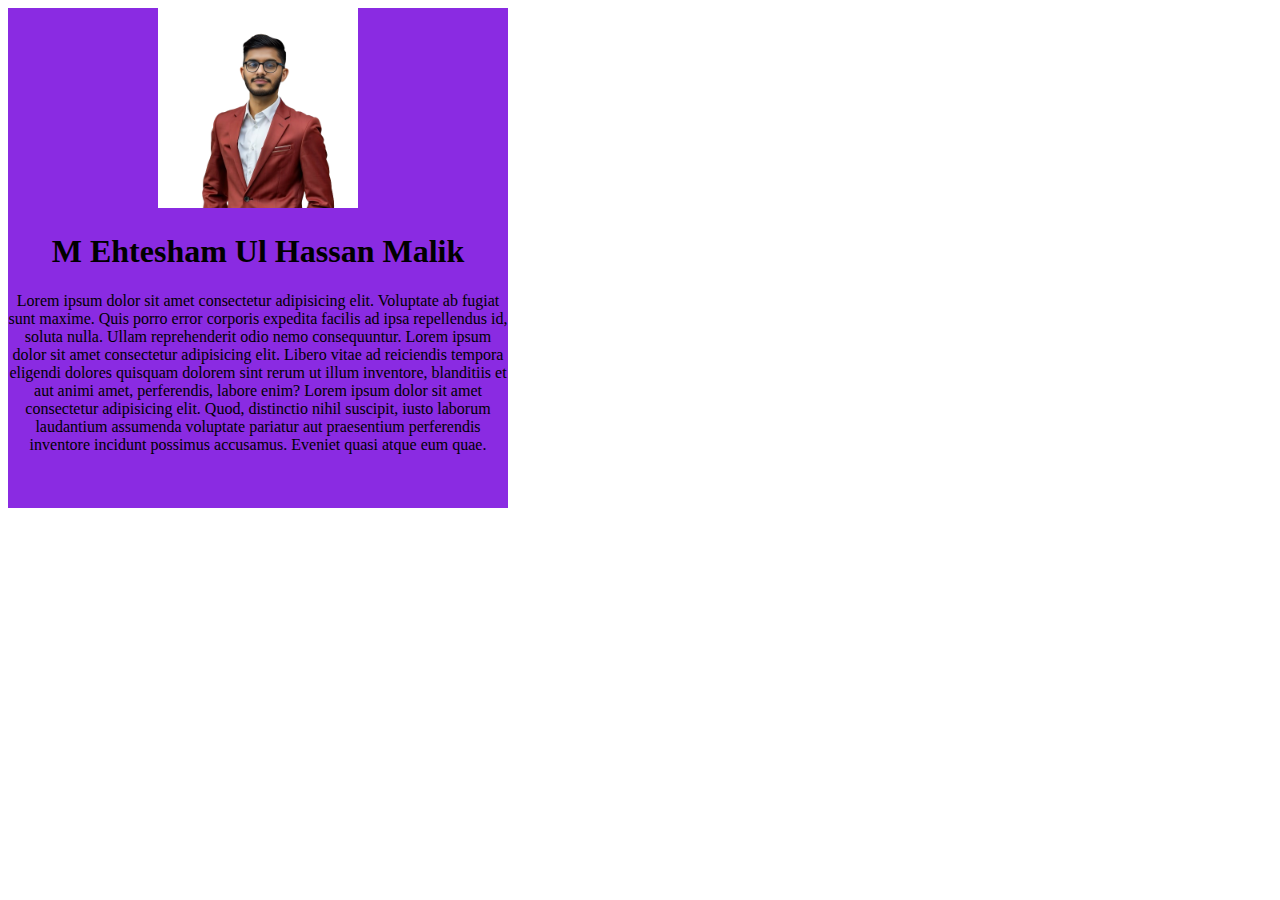
<file: index.html>
<!DOCTYPE html>
<html lang="en">
  <head>
    <meta charset="UTF-8" />
    <meta name="viewport" content="width=device-width, initial-scale=1.0" />
    <link rel="stylesheet" href="style.css" />
    <title>Document</title>
  </head>
  <body>
   
    <div class="container">
        <div class="img">
            <img src="./xyz.png" alt="" style="width: 200px; height: 200px; border-radius: 0px;">
        </div>
      <h1>M Ehtesham Ul Hassan Malik</h1>
      <p>
        Lorem ipsum dolor sit amet consectetur adipisicing elit. Voluptate ab
        fugiat sunt maxime. Quis porro error corporis expedita facilis ad ipsa
        repellendus id, soluta nulla. Ullam reprehenderit odio nemo
        consequuntur. Lorem ipsum dolor sit amet consectetur adipisicing elit.
        Libero vitae ad reiciendis tempora eligendi dolores quisquam dolorem
        sint rerum ut illum inventore, blanditiis et aut animi amet,
        perferendis, labore enim? Lorem ipsum dolor sit amet consectetur
        adipisicing elit. Quod, distinctio nihil suscipit, iusto laborum
        laudantium assumenda voluptate pariatur aut praesentium perferendis
        inventore incidunt possimus accusamus. Eveniet quasi atque eum quae.
      </p>
    </div>
  </body>
</html>
</file>
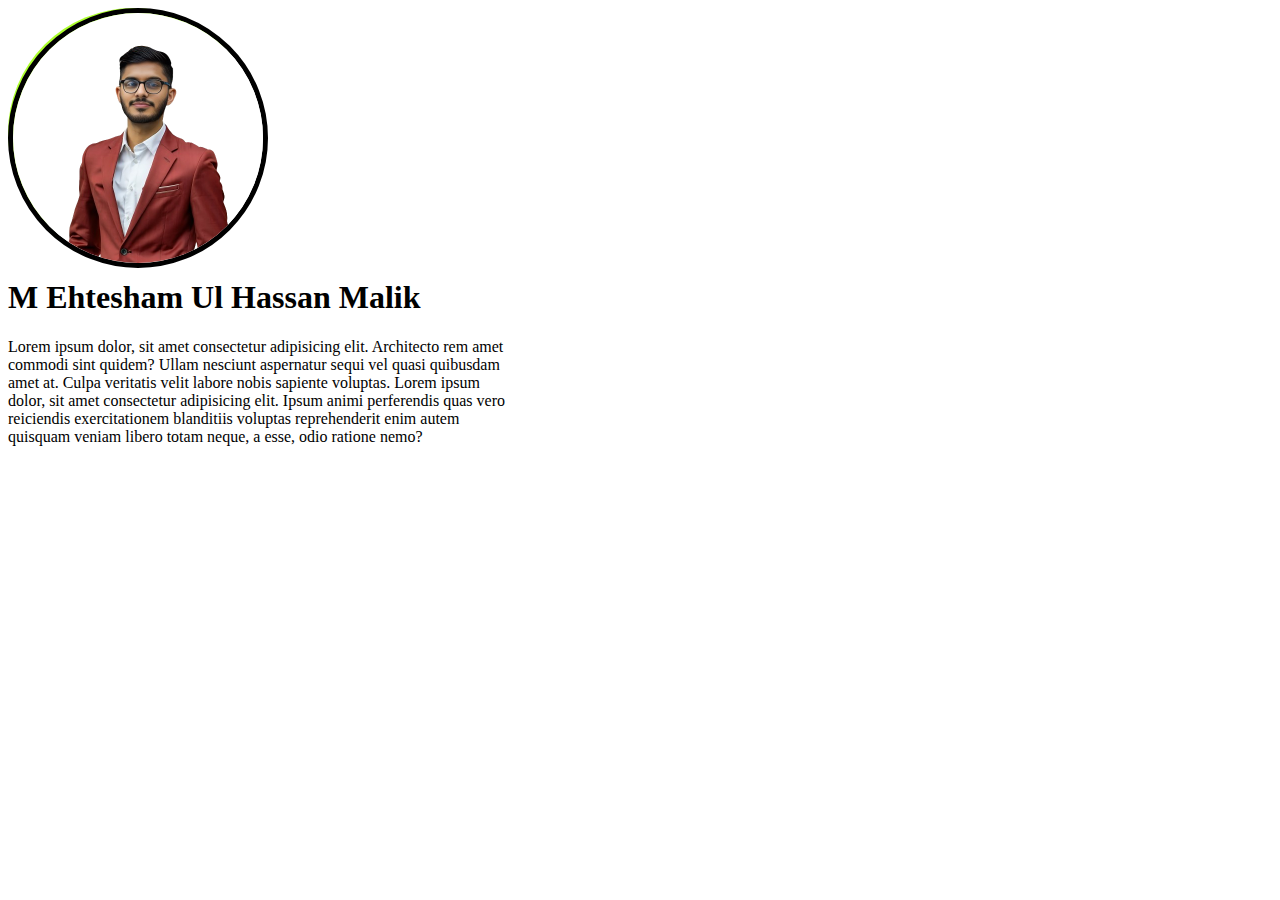
<file: ind.html>
<!DOCTYPE html>
<html lang="en">
  <head>
    <meta charset="UTF-8" />
    <meta name="viewport" content="width=device-width, initial-scale=1.0" />
    <link rel="stylesheet" href="global.css" />
    <title>Document</title>
  </head>
  <body>
    <div class="card">
      <!-- Circle  -->
      <div class="profile"> <img src="./xyz.png" alt="" width="250px" height="250px" class="img"></div>
      <!--  -->

      <h1 class="heading">M Ehtesham Ul Hassan Malik</h1>

      <!-- paragraph -->

      <p>
        Lorem ipsum dolor, sit amet consectetur adipisicing elit. Architecto rem
        amet commodi sint quidem? Ullam nesciunt aspernatur sequi vel quasi
        quibusdam amet at. Culpa veritatis velit labore nobis sapiente voluptas.
        Lorem ipsum dolor, sit amet consectetur adipisicing elit. Ipsum animi
        perferendis quas vero reiciendis exercitationem blanditiis voluptas
        reprehenderit enim autem quisquam veniam libero totam neque, a esse,
        odio ratione nemo?
      </p>
    </div>
  </body>
</html>
</file>
<file: style.css>
.container {
    height: 500px;
    width: 500px;
    background-color: blueviolet;
    text-align: center;
    text-align: center;
}
.img{
    border-radius: 50%;
}
</file>
<file: global.css>
.card{
    height: 500px;
    width: 500px;
}

.profile{
    width: 250px;
    height: 250px;
    background-color: greenyellow;
    border-radius: 100%;
}

.heading{

}
.img{

    border-radius: 100%;
    border: 5px solid black;

}
</file>
